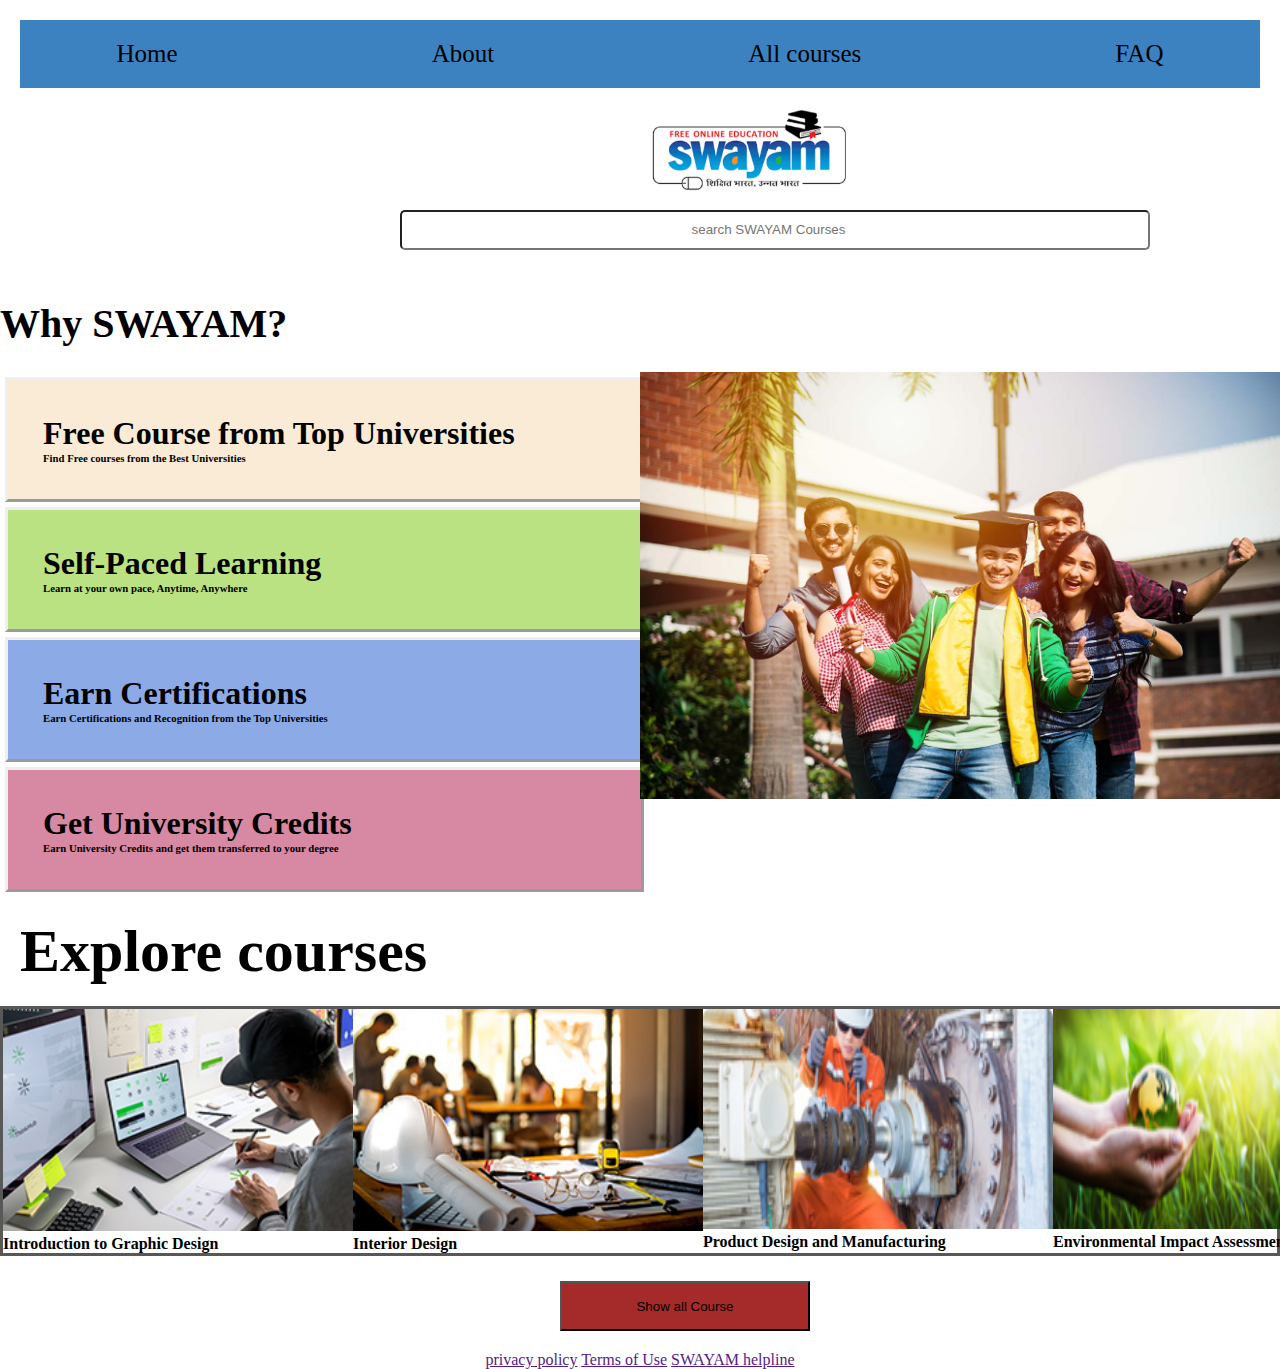
<file: task-1/index.html>
<!DOCTYPE html>
<html lang="en">

<head>
    <meta charset="UTF-8">
    <meta name="viewport" content="width=device-width, initial-scale=1.0">
    <title>Task-1</title>
    <link rel="stylesheet" href="style.css">
</head>

<body>
    <header>
        <div class="nav-bar">
            <a href="" class="home">Home</a>
            <a href="" class="about">About</a>
            <a href="" class="all">All courses</a>
            <a href="" class="feq">FAQ</a>
        </div>

        <div class="logo">
            <img class="swayam-logo" src="img/swayam_logo.png" alt="">
        </div>

        <div>
            <input class="search" type="search" placeholder="search SWAYAM Courses">
        </div>
    </header>
    <section>
        <div class="why-swayam">
            <h1 class="why-swayam-text">Why SWAYAM?</h1>
        </div>
        <div class="why-swayam-grid">
            <div class="first-grid">
                <div class="free-course">
                    <h1>Free Course from Top Universities</h1>
                    <h6>Find Free courses from the Best Universities</h6>
                </div>
                <div class="self-paced">
                    <h1>Self-Paced Learning</h1>
                    <h6>Learn at your own pace, Anytime, Anywhere</h6>
                </div>
                <div class="earn-certifications">
                    <h1>Earn Certifications</h1>
                    <h6>Earn Certifications and Recognition from the Top Universities</h6>
                </div>
                <div class="get-university">
                    <h1>Get University Credits</h1>
                    <h6>Earn University Credits and get them transferred to your degree</h6>
                </div>

            </div>
            <div class="second-grid">
                <img class="universite" src="img/universities.jpg" alt="universities">
            </div>


        </div>

        <div class="explore-course">
            <h1>Explore courses</h1>

        </div>
        <div>
            <div class="explore">
                <div>
                    <img class="explore-img" src="img/explore-1.jpg" alt="" width="350px">
                    <h4>Introduction to Graphic Design</h4>
                </div>
                <div>
                    <img src="img/explore-1-interior.jpg" alt="" width="350px">
                    <h4>Interior Design</h4>

                </div>

               <div>
                 <img src="img/explore-product.png" alt="" width="350px" height="220px">
                 <h4>Product Design and Manufacturing</h4>
               </div>
                <div>
                    <img src="img/explore-environment.png" alt="" width="350px" height="220px">
                    <h4>Environmental Impact Assessment</h4
                        >
                </div>
            </div>
        </div>
        <div>
            <button class="show-all" onclick="myfunction()">
                <p>Show all Course</p>
            </button>
        </div>


        
    </section>

    <footer>
        <div class="footer">
            <a href="">privacy policy</a>
            <a href="">Terms of Use</a>
            <a href="">SWAYAM helpline</a>
        </div>


    </footer>


</body>
  <script src="index.js"></script>

</html>
</file>
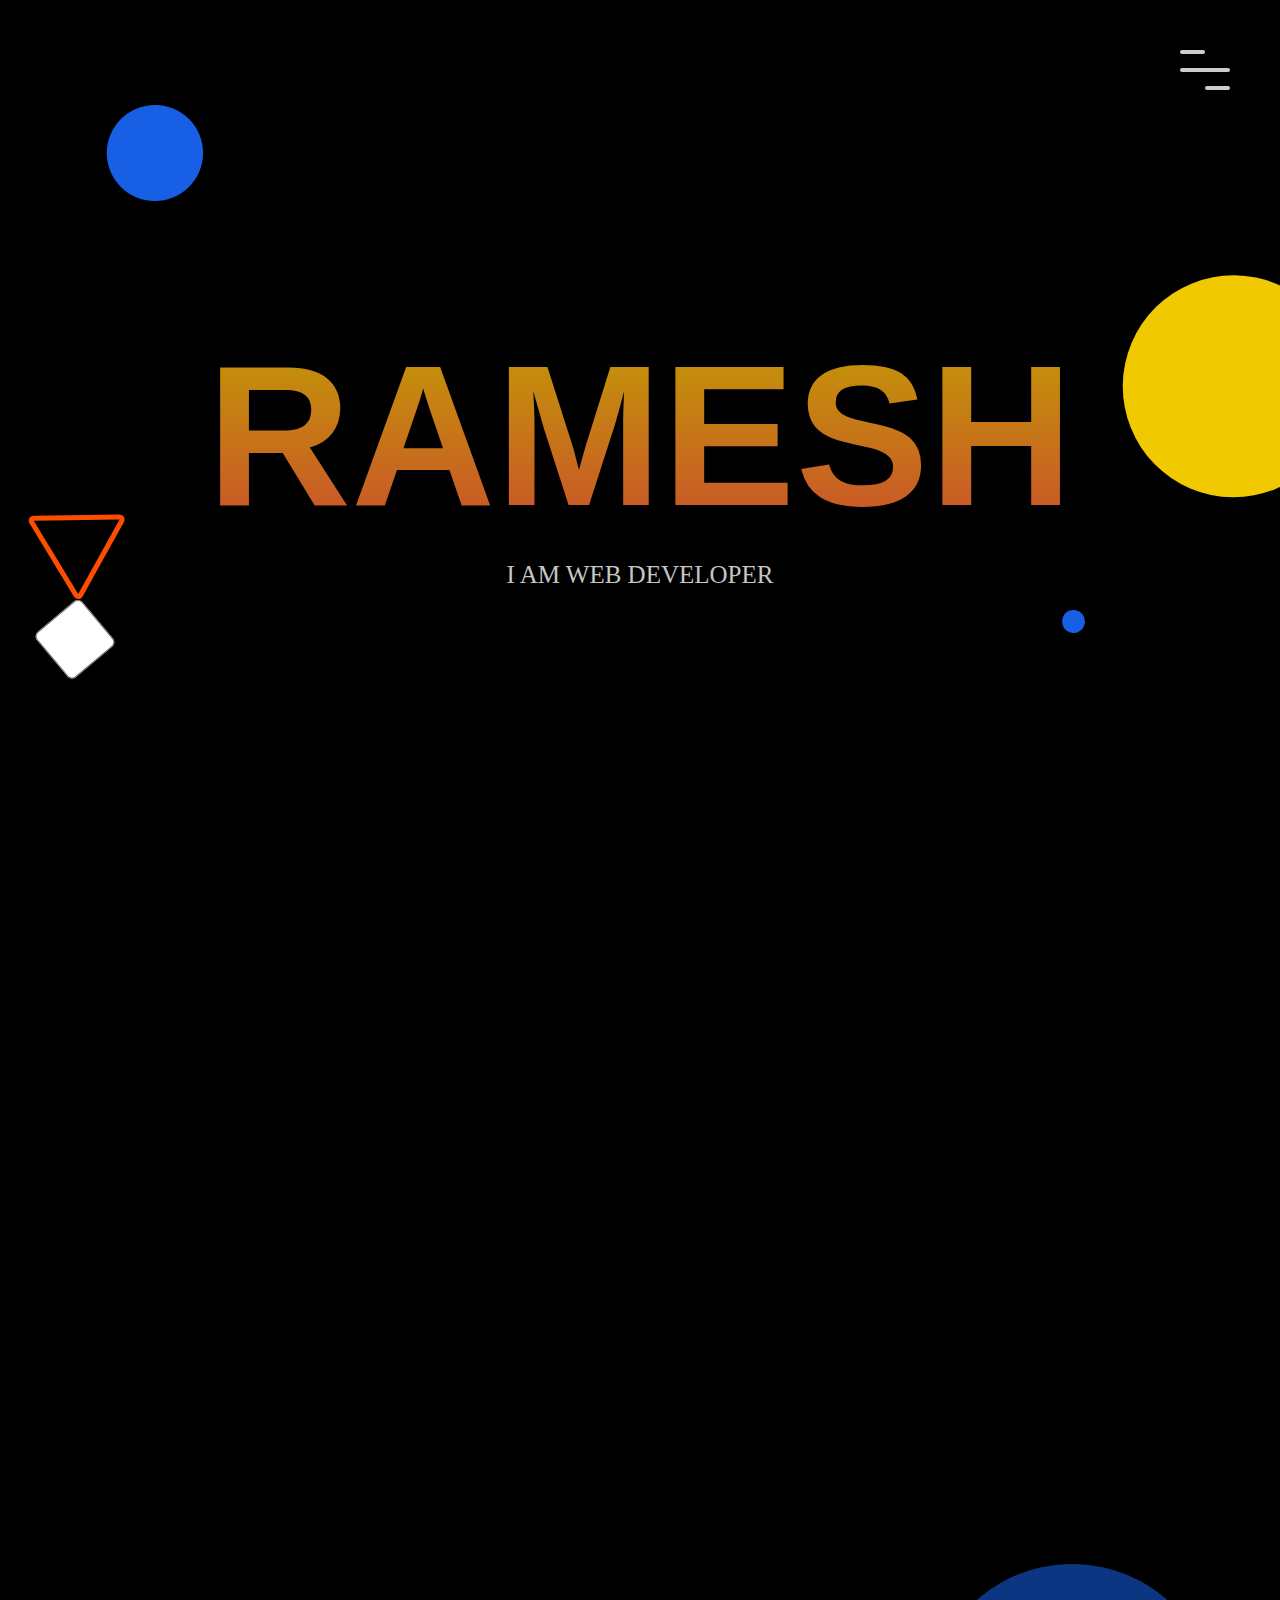
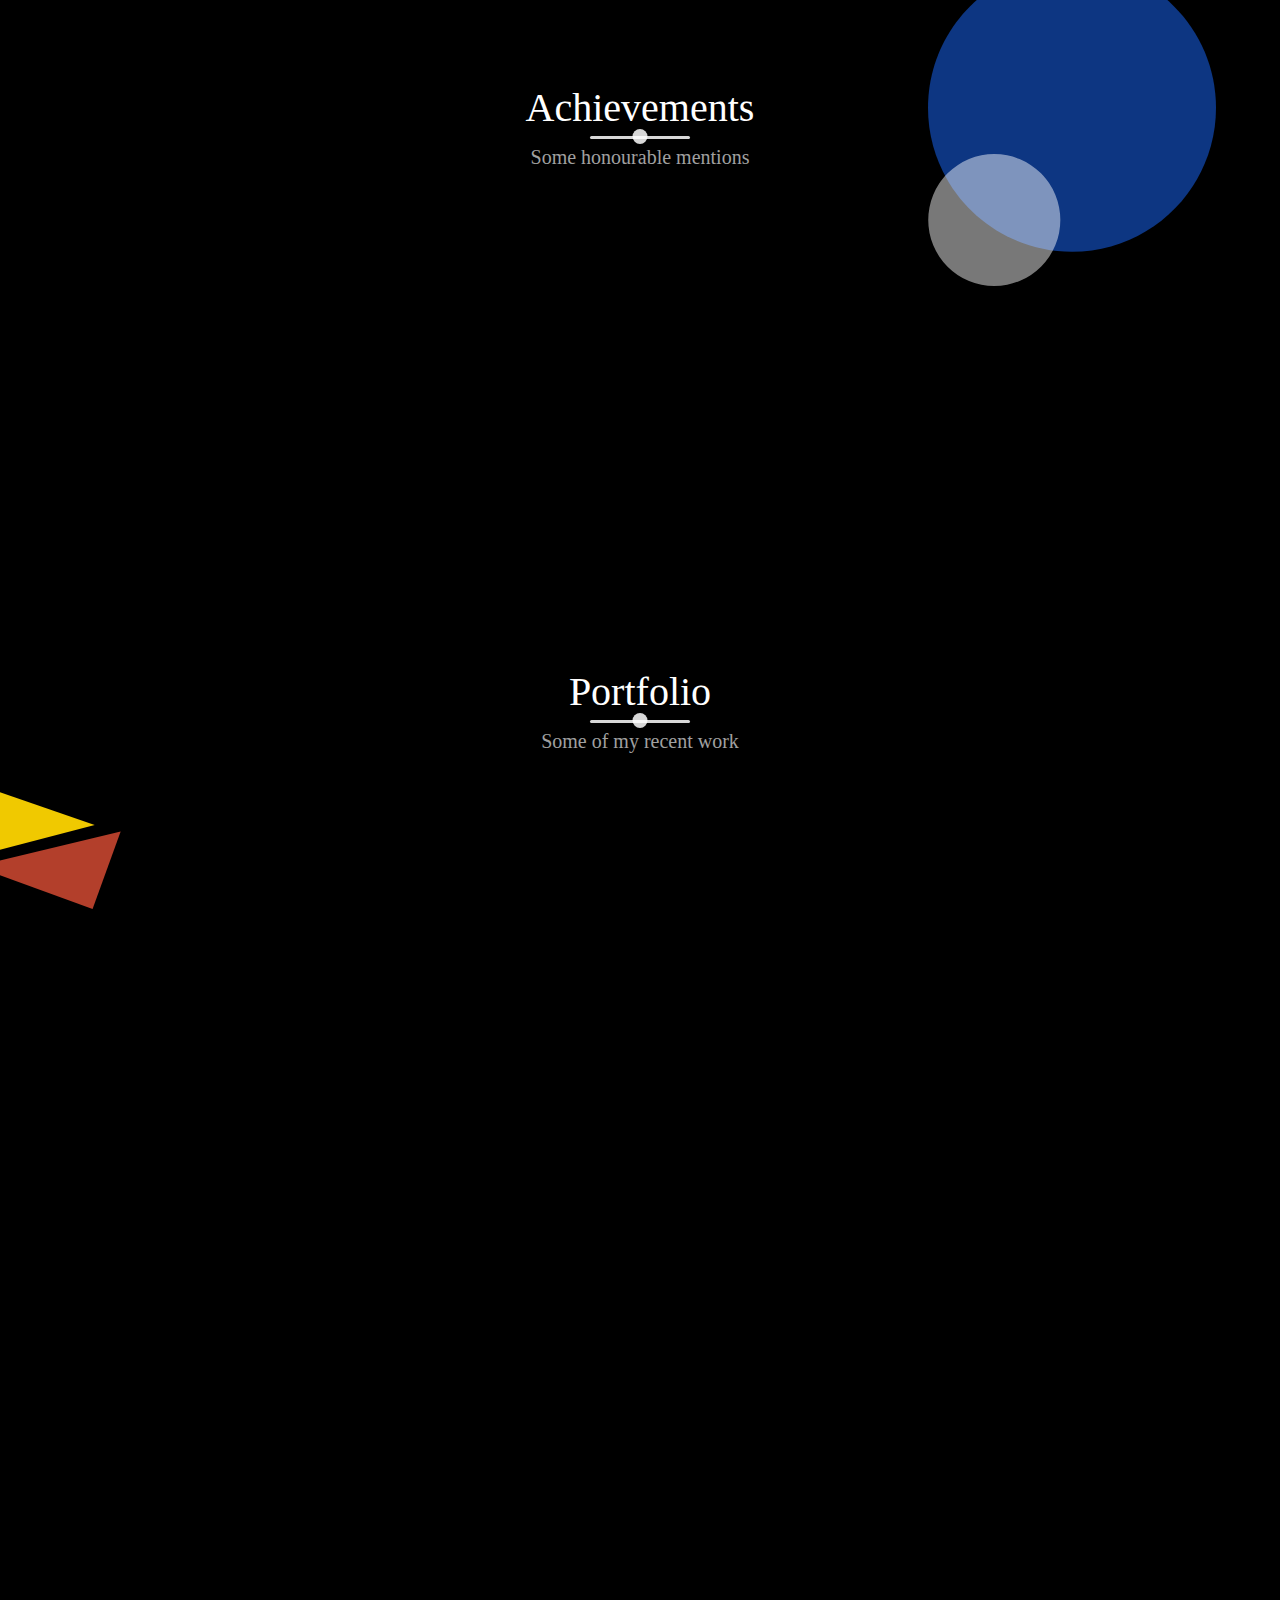
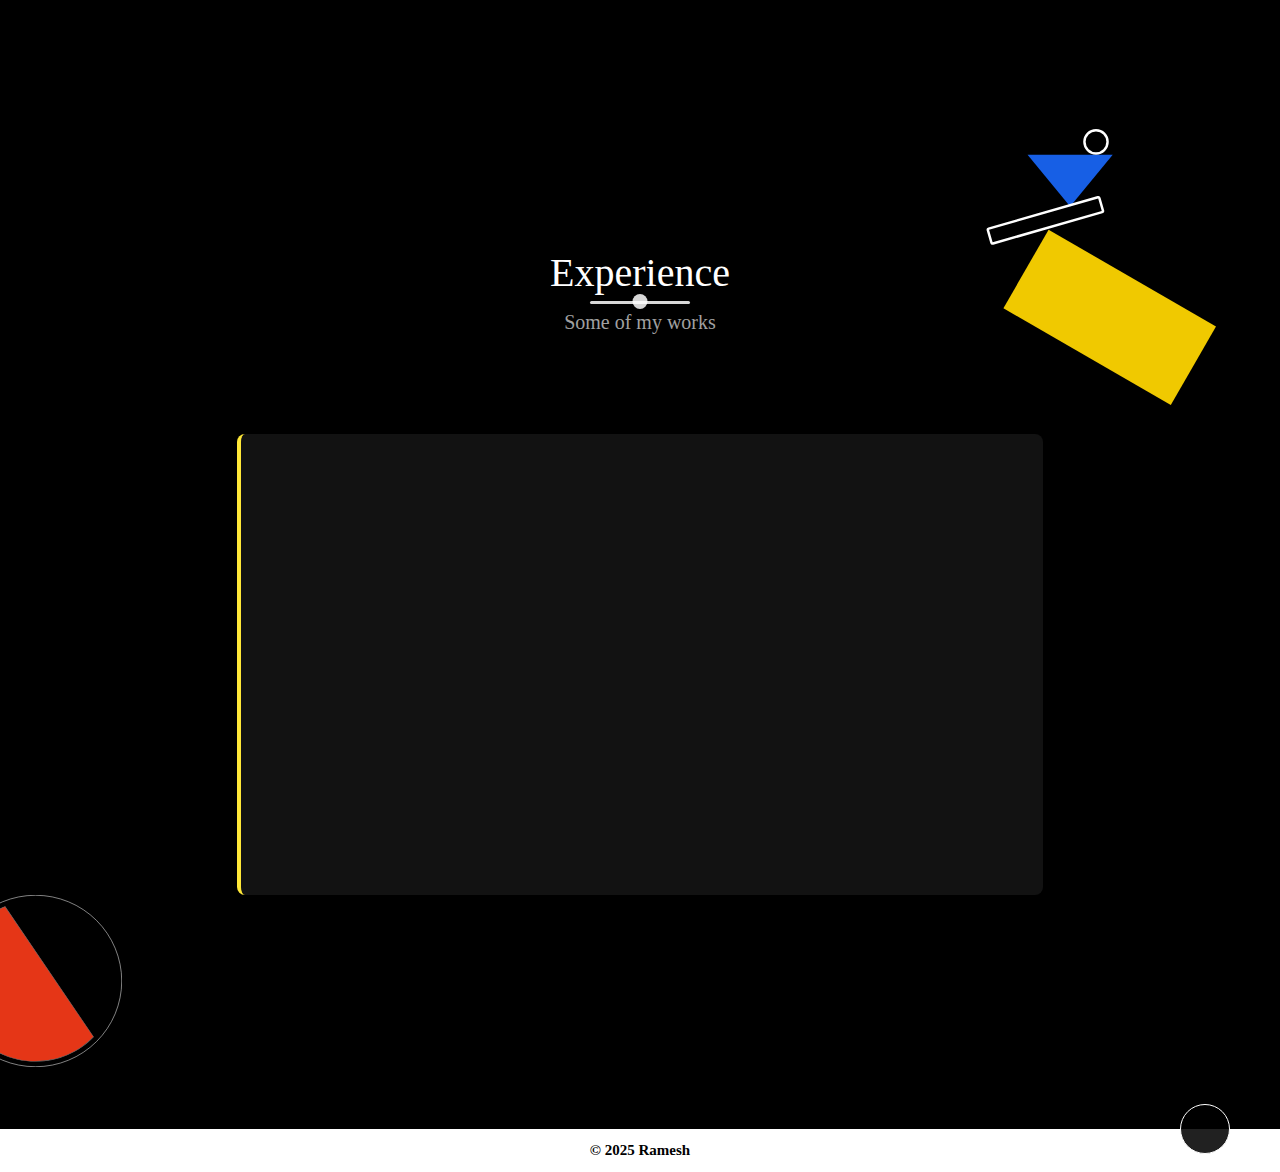
<file: task-4/Basic Portfolio Website/index.html>
<!DOCTYPE html>
<html lang="en">

<head>
    <meta charset="UTF-8">
    <meta name="viewport" content="width=device-width, initial-scale=1">
    <title>Your Name</title>
    <link rel="stylesheet" href="https://unpkg.com/aos@next/dist/aos.css" />
    <link rel="stylesheet" href="https://use.fontawesome.com/releases/v5.7.2/css/all.css"
        integrity="sha384-fnmOCqbTlWIlj8LyTjo7mOUStjsKC4pOpQbqyi7RrhN7udi9RwhKkMHpvLbHG9Sr" crossorigin="anonymous">
    <link rel="stylesheet" href="main.css">
    <link rel='icon' href='favicon.ico' type='image/x-icon'/>
    <link href="//db.onlinewebfonts.com/c/bd317adf74e5e7e564eb61ce9926cc6d?family=Gotham" rel="stylesheet" type="text/css"/>
    <link href="//db.onlinewebfonts.com/c/9a2bc11be56851dde98c1b49302cc21a?family=Gotham+Medium" rel="stylesheet" type="text/css"/>
    <link href="//db.onlinewebfonts.com/c/0923ee644c97a87d70269aa80a6f1e79?family=The+Historia+Demo" rel="stylesheet" type="text/css"/>
    <meta name="google-site-verification" content="9P7lBLkCpxEcZAig0uq5LQzN-YUIhlLA37V1Gj3avcg" />
</head>

<body>
    <header>
        <div class="left-circ" >
                <img src="images/Group 1953.svg" alt="" >
            </div>
            <div class="circle-img" >
                <img src="images/Group 1951.svg" alt="" >
            </div>
        <div class="menu-toggler">
            <div class="bar half start"></div>
            <div class="bar"></div>
            <div class="bar half end"></div>
        </div>
        <nav class="top-nav">
            <ul class="nav-list">
                <li>
                    <a href="index.html" class="nav-link">Home</a>

                </li>
                <li>
                    <a href="#about" class="nav-link">About</a>

                </li>
                <li>
                    <a href="#services" class="nav-link">Achievements</a>

                </li>
                <li>
                    <a href="#portfolio" class="nav-link">Portfolio</a>

                </li>
                <li>
                    <a href="#experience" class="nav-link">Experience</a>

                </li>
               
            </ul>
        </nav>
        <div class="landing-text">
           
           
            <h1> RAMESH </h1>
            <h6> I AM WEB DEVELOPER</h6>
            <div class="scrolldown">
                <span></span>
                <span></span>
                <span></span>
            </div>
        </div>
        
    </header>

    <section class="about" id="about">
        <div class="container">
            <div class="profile-img" >
                <img src="images/profileimg.jpg"  data-aos="fade-up" data-aos-delay="300ms">
                
            </div>
            <div class="skills-img" >
                <img src="images/blackball.svg" alt="" >
            </div>
            
            <div class="about-details" data-aos="fade-up" data-aos-delay="300ms" >
                <div class="about-heading">
                    <h1>About</h1>
                    <h6>Myself</h6>
                </div>
                <br>
                <h3> Hi! This is RAMESH. </h3>
                <br>
                <p>
                  now i am pursuing MCA in aditya university.
                    
                    <br> 
                    <br>
                    <a href="" class="cta">Checkout my Resume</a>
                
                    
                </p>
                <br>
               
                <address>Contact me here <a href="mailto:yourmail@gmail.com" > potupureddiramesh9581@gmail.com</a>
                </address>
                
                <div class="social-media"  >
                    <ul class="nav-list"  >
                        <li>
                            <a href="" class="icon-link">
                                <i class="fab fa-linkedin"></i>
                            </a>
                        </li>
                        <li>
                            <a href="" class="icon-link">
                                <i class="fab fa-github-square"></i>
                            </a>
                        </li>
                        <li>
                            <a href="" class="icon-link">
                                <i class="fab fa-twitter-square"></i>
                            </a>
                        </li>
                        <li>
                            <a href="" class="icon-link">
                                <i class="fab fa-behance-square"></i>
                            </a>
                        </li>
                        <li>
                            <a href="" class="icon-link">
                                <i class="fab fa-medium"></i>
                            </a>
                        </li>
                    </ul>
                </div>
                 
            </div>
            
        </div>
    </section>

    <section class="services" id="services" >
        
        <div class="container">
            <div class="services-img" >
                <img src="images/Rectangle 5651.svg" alt="" >
            </div>
            <div class="section-heading" >
                <h1>Achievements</h1>
                <h6>Some honourable mentions</h6>
            </div>
          
            <div class="my-skills" data-aos="fade-right" data-aos-delay="100ms">
                <div class="skill"  data-date="Title" data-aos="fade-right" data-aos-delay="300ms">
          
                    <h3>Achievement 1</h3>
                    <p>
                        Lorem ipsum, dolor sit amet consectetur adipisicing elit. Nesciunt accusantium magni ex sapiente incidunt at reprehenderit, nulla inventore. Illum, porro aperiam?
                    </p>
                    <br>
                    <a href=" " class="cta">View Project/Certificate</a>
                </div>
                <div class="skill" data-date="Title" data-aos="fade-right" data-aos-delay="600ms">
                
                    <h3>Achievement 2</h3>
                    <p>
                        Lorem ipsum, dolor sit amet consectetur adipisicing elit. Nesciunt accusantium magni ex sapiente incidunt at reprehenderit, nulla inventore. Illum, porro aperiam?
                    </p>
                    <br>
                    <a href="" class="cta">View Project/Certificate</a>
                </div>
                <div class="skill" data-date="Title" data-aos="fade-right" data-aos-delay="900ms">

                    <h3>Achievement 3</h3>
                    <p>
                        Lorem ipsum, dolor sit amet consectetur adipisicing elit. Nesciunt accusantium magni ex sapiente incidunt at reprehenderit, nulla inventore. Illum, porro aperiam? 
                    </p>
                    <br>
                    <a href=" " class="cta">View Project/Certificate</a>
                </div>
                <div class="skill" data-date="Title" data-aos="fade-right" data-aos-delay="1200ms">
                   
                    <h3>Achievement 4</h3>
                    <p>
                        Lorem ipsum, dolor sit amet consectetur adipisicing elit. Nesciunt accusantium magni ex sapiente incidunt at reprehenderit, nulla inventore. Illum, porro aperiam?
                    </p>
                    <br>
                    <a href="" class="cta">View Project/Certificate</a>
                </div>
                
                
            </div>
           
            </div>
        </div>
    </section>

    <section class="portfolio" id="portfolio">
        <div class="container">
            <div class="section-heading">
                <h1>Portfolio</h1>
                <h6>Some of my recent work</h6>
            </div>
            <div class="portfolio-item" data-aos="fade-in" data-aos-duration="300ms">
                <div class="portfolio-img has-margin-right">
                    <img src="images/portitem2.png" alt="">
                </div>
                <div class="portfolio-description">
                    <h6>Project 1</h6>
                    <h1>Key Point of Project</h1>
                    <p>
                        Lorem ipsum, dolor sit amet consectetur adipisicing elit. Nesciunt accusantium magni ex sapiente incidunt at reprehenderit, nulla inventore. Illum, porro aperiam? 
                        </p>
                    <a href="" class="cta">View Project</a>
                </div>
            </div>
            <div class="portfolio-item" data-aos="fade-in" data-aos-duration="300ms">
                <div class="portfolio-description has-margin-right">
                    <h6>Project 2</h6>
                    <h1>Key Point of Project</h1>
                    <p>
                        Lorem ipsum, dolor sit amet consectetur adipisicing elit. Nesciunt accusantium magni ex sapiente incidunt at reprehenderit, nulla inventore. Illum, porro aperiam?
                    </p>
                    <a href="" class="cta">View Project</a>
                </div>
                <div class="portfolio-img has-margin-left">
                    <img src="images/portitem1.png" alt="">
                </div>
            </div>
            <div class="portfolio-item" data-aos="fade-in" data-aos-duration="300ms">
                <div class="portfolio-img has-margin-right">
                    <img src="images/portitem3.png" alt="">
                </div>
                <div class="portfolio-description">
                    <h6>Project 3</h6>
                    <h1>Key Point of the Project</h1>
                    <p>
                        Lorem ipsum, dolor sit amet consectetur adipisicing elit. Nesciunt accusantium magni ex sapiente incidunt at reprehenderit, nulla inventore. Illum, porro aperiam?
                    </p>
                    <a href="" class="cta">View Project</a>
                </div>
            </div>
            <div class="experience-img" >
                <img src="images/Group 1949.svg" alt="" >
            </div>
            
        </div>
    </section>

    <section class="experience" id="experience">
        <div class="container" >
            <div class="section-heading">
                <h1>Experience</h1>
                <h6>Some of my works</h6>
            </div>
            <div class="timeline" >
                <ul>
                    <li class="date" data-date="Month 2021-Month 2021" data-aos="fade-up" data-aos-duration="300ms">
                        <h1>Designation 1</h1>
                        <p>Lorem ipsum, dolor sit amet consectetur adipisicing elit. Nesciunt accusantium magni ex sapiente incidunt at reprehenderit, nulla inventore. Illum, porro aperiam?
                        </p>
                        <br>
                        <a href="" class="cta">View Work</a>
                    </li>
                    <li class="date" data-date="Month 2020-Month 2020 | Month 2021-Month 2021" data-aos="fade-up" data-aos-duration="300ms">
                        <h1>Designation 2</h1>
                        <p>Lorem ipsum, dolor sit amet consectetur adipisicing elit. Nesciunt accusantium magni ex sapiente incidunt at reprehenderit, nulla inventore. Illum, porro aperiam?
                        </p>
                        <br>
                        <a href="" class="cta">View Work</a>
                    </li>
                    <li class="date" data-date="Month 2019-Month 2019" data-aos="fade-up" data-aos-duration="300ms">
                        <h1>Designation 3</h1>
                        <p>Lorem ipsum, dolor sit amet consectetur adipisicing elit. Nesciunt accusantium magni ex sapiente incidunt at reprehenderit, nulla inventore. Illum, porro aperiam?
                        </p>
                        <br>
                        <a href="" class="cta">View Project</a>
                    </li>
                </ul>
                <div class="contact-img" >
                    <img src="images/Group 1956.svg" alt="" >
                </div>
            </div>
        </div>
    </section>

   
    <footer class="copyright">
        <div class="up" id="up">
            <i class="fas fa-chevron-up"></i>
        </div>
        <p>&copy; 2025 Ramesh</p>
    </footer>
    <script src="https://ajax.googleapis.com/ajax/libs/jquery/3.3.1/jquery.min.js"></script>
    
    <script src="https://unpkg.com/aos@next/dist/aos.js"></script>
    <script src="main.js"></script>
</body>

</html>
</file>
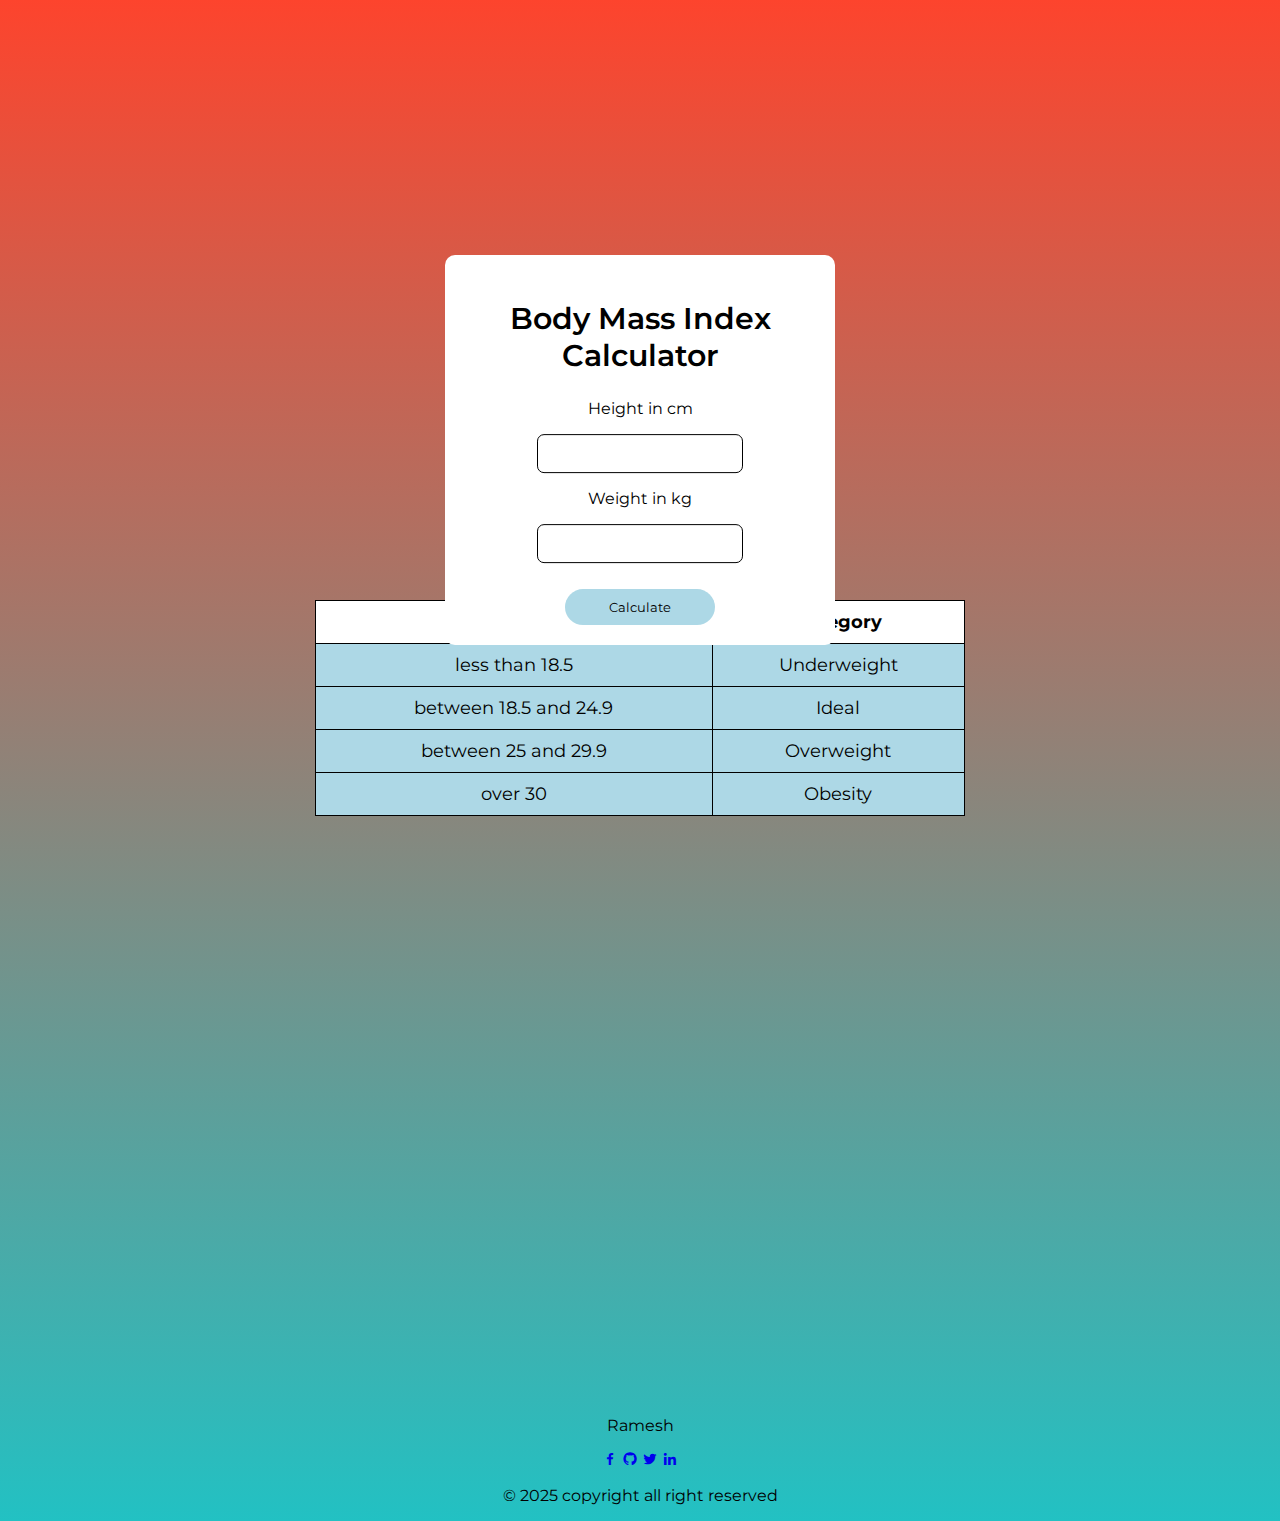
<file: Task-5/BMI Calculator (JS)/index.html>
<!doctype html>
<html lang="en">
  <head>
    <meta charset="utf-8">
    <meta name="viewport" content="width=device-width, initial-scale=1">
    <title>BMI Calculator</title>
    <meta name="description" content="JS app to calculates Body Mass Index">
    <meta name="author" content="Supritha">
    <link rel="stylesheet" href="style.css">
     <!-- =====BOX ICONS===== -->
    <link href='https://cdn.jsdelivr.net/npm/boxicons@2.0.5/css/boxicons.min.css' rel='stylesheet'>
  </head>
  <body>
    <div class="bmi">
      <h2>Body Mass Index Calculator</h2>
      <p class="text">Height in cm</p><input type="text" id="height">
      <p class="text">Weight in kg</p><input type="text" id="weight">
      <p id="result"></p><button id="btn">Calculate</button>
    </div>
    <div class="chart">
      <table>
        <thead>
          <tr>
            <th>BMI</th>
            <th>Category</th>
          </tr>
        </thead>
        <tbody>
          <tr>
            <td data-column="bmi">less than 18.5</td>
            <td data-column="category">Underweight</td>
          </tr>
          <tr>
            <td data-column="bmi">between 18.5 and 24.9</td>
            <td data-column="category">Ideal</td>
          </tr>
          <tr>
            <td data-column="bmi">between 25 and 29.9</td>
            <td data-column="category">Overweight</td>
          </tr>
          <tr>
            <td data-column="bmi">over 30 </td>
            <td data-column="category">Obesity</td>
          </tr>
        </tbody>
      </table>
    </div>
    <script src="script.js"></script>
    <footer class="footer">
      <p class="footer__title">Ramesh</p>
      <div class="footer__social">
          <a href="https://de-de.facebook.com/supritha.ravishankar" class="footer__icon"><i class='bx bxl-facebook' ></i></a>
          <a href="https://github.com/supzi-del" class="footer__icon"><i class='bx bxl-github' ></i></a>
          <a href="https://twitter.com/SuprithaRavish1" class="footer__icon"><i class='bx bxl-twitter' ></i></a>
          <a href="https://www.linkedin.com/in/supritha-ravishankar-560008216/" class="footer__icon"><i class='bx bxl-linkedin' ></i></a>
      </div>
      <p>&#169; 2025 copyright all right reserved</p>
     </footer>
  </body>
</html>
</file>
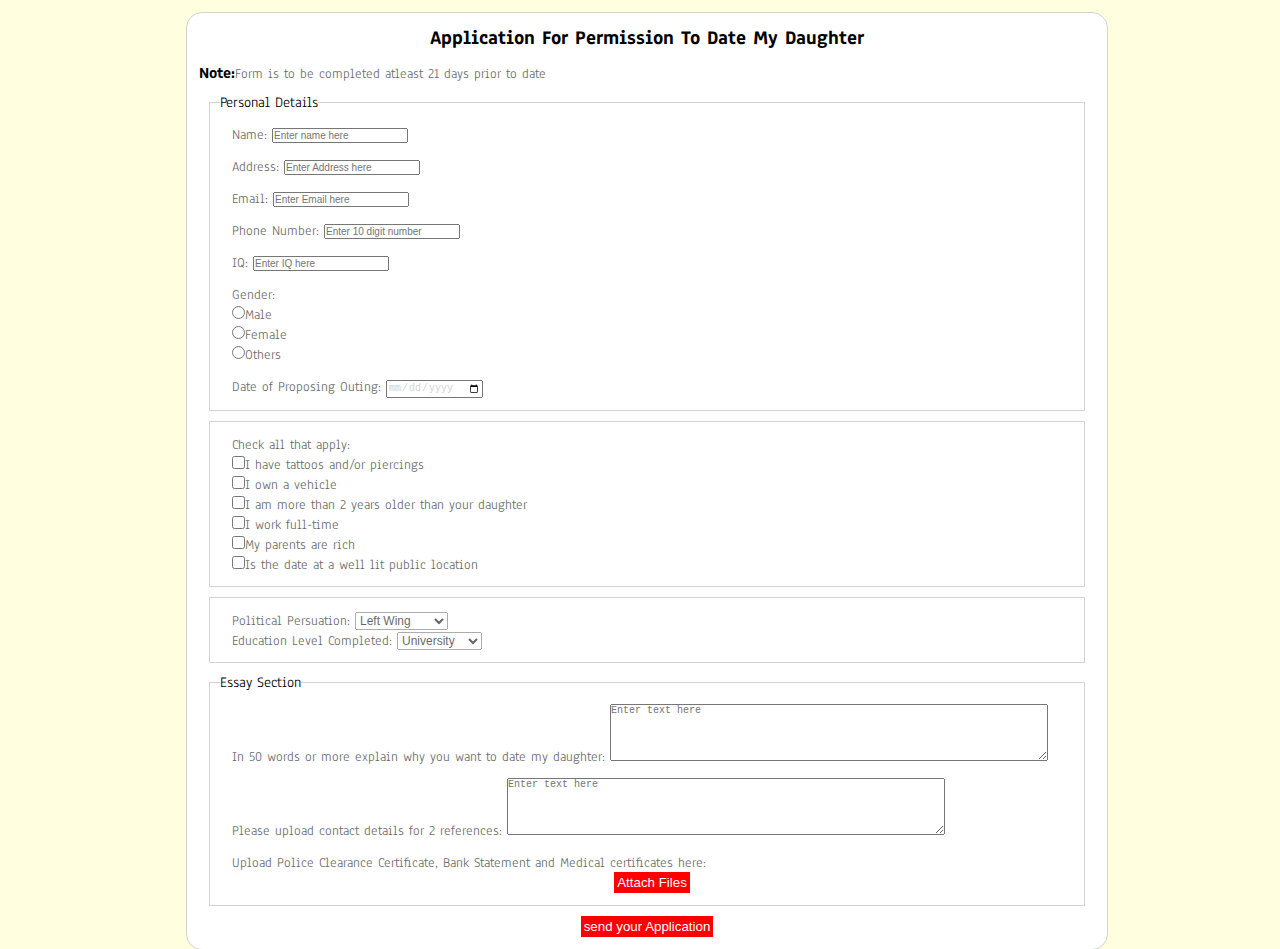
<file: surveyForm.html>
<!DOCTYPE html>
<html lang="en">

<head>
    <meta charset="UTF-8">
    <meta name="viewport" content="width=device-width, initial-scale=1.0">
    <title>survey form</title>
    <link rel="stylesheet" href="style.css">
    <link rel="preconnect" href="https://fonts.gstatic.com">
<link href="https://fonts.googleapis.com/css2?family=Anaheim&display=swap" rel="stylesheet">
</head>

<body>
    <!---------------------------------------------form-begin------------------------------------------------------------------------------------------->
    <form action="" id="main">
        <h1>Application For Permission To Date My Daughter</h1>
        <strong>Note:</strong><p>Form is to be completed atleast 21 days prior to date
        </p>
          <!---------------------------------------------section1----------------------------------------------------------------------------------------->
        <fieldset>
            <legend>Personal Details</legend>
            <div class="form-rows">
                <label for="name">Name:</label>
                <input type="text" id="name" placeholder="Enter name here">
            </div>
            <div class="form-rows">
                <label for="Address">Address:</label>
                <input type="Address" id="Address" placeholder="Enter Address here">
            </div>
            <div class="form-rows">
                <label for="Email">Email:</label>
                <input type="Email" id="Email" placeholder="Enter Email here">
            </div>
            <div class="form-rows">
                <label for="number">Phone Number:</label>
                <input type="number" id="number" placeholder="Enter 10 digit number">
            </div>
            <div class="form-rows">
                <label for="iq">IQ:</label>
                <input type="number" id="iq" placeholder="Enter IQ here">
            </div>
            <div class="form-rows">
                <label for="gender">Gender:</label><br>
                <input type="radio" id="gender" name="gender"><p>Male</p><br>
                <input type="radio" id="gender" name="gender"><p>Female</p><br>
                <input type="radio" id="gender" name="gender"><p>Others</p><br>
            </div>
            <div class="form-rows">
                <label for="date">Date of Proposing Outing:</label>
                <input type="date" id="date">
            </div>
        </fieldset> 
          <!---------------------------------------------section 2------------------------------------------------------------------------------------------------------>
        <fieldset>
            <div class="form-rows">
                <label for="list">Check all that apply:</label><br>
               <input type="checkbox" id="list" name="check"><p>I have tattoos and/or piercings</p><br>
               <input type="checkbox" id="list" name="check"><p>I own a vehicle</p><br>
               <input type="checkbox" id="list" name="check"><p>I am more than 2 years older than your daughter</p><br>
               <input type="checkbox" id="list" name="check"><p>I work full-time</p><br>
               <input type="checkbox" id="list" name="check"><p>My parents are rich</p><br>
               <input type="checkbox" id="list" name="check"><p>Is the date at a well lit public location</p><br>
             </select>
            </div>
        </fieldset>
          <!--------------------------------------------section 3------------------------------------------------------------------------------------------>
        <fieldset id="fieldset3">
            <div class="form-rows">
                <label for="dropdown1">Political Persuation:</label>
               <select id="dropdown">
                   <option value="1">Left Wing</option>
                   <option value="2">Right Wing</option>
                   <option value="3">Conservative</option>
                   <option value="4">Nazi</option>
               </select><br>
               <label for="dropdown2">Education Level Completed:</label>
               <select id="dropdown2">
                   <option value="10">University</option>
                   <option value="20">College</option>
                   <option value="30">High school</option>
                   <option value="40">None</option>
               </select>
            </div>
        </fieldset>
          <!---------------------------------------------section4 ------------------------------------------------------------------------------------------>
        <fieldset>
            <legend>Essay Section</legend>

            <div class="form-rows">
                <label for="area1">In 50 words or more explain why 
                    you want to date my daughter:</label>
                <textarea id="area1" cols=
                '70' rows='5' placeholder="Enter text here"></textarea>
            </div>
            <div class="form-rows">
                <label for="area2">Please upload contact details 
                    for 2 references:</label>
                <textarea id="area2" cols=
                '70' rows='5' placeholder="Enter text here"></textarea>
            </div>
            <div class="form-rows">
                <label for="button">Upload Police Clearance Certificate, Bank Statement and
                    Medical certificates here:</label>
        <button id="button" value="Attach Files">Attach Files</button>
            </div>
        </fieldset> 
          <!---------------------------------------------submit button----------------------------------------------------------------------------------------->
        <input type="button" id="submit" value="send your Application">
    </form>

</body>

</html>
</file>
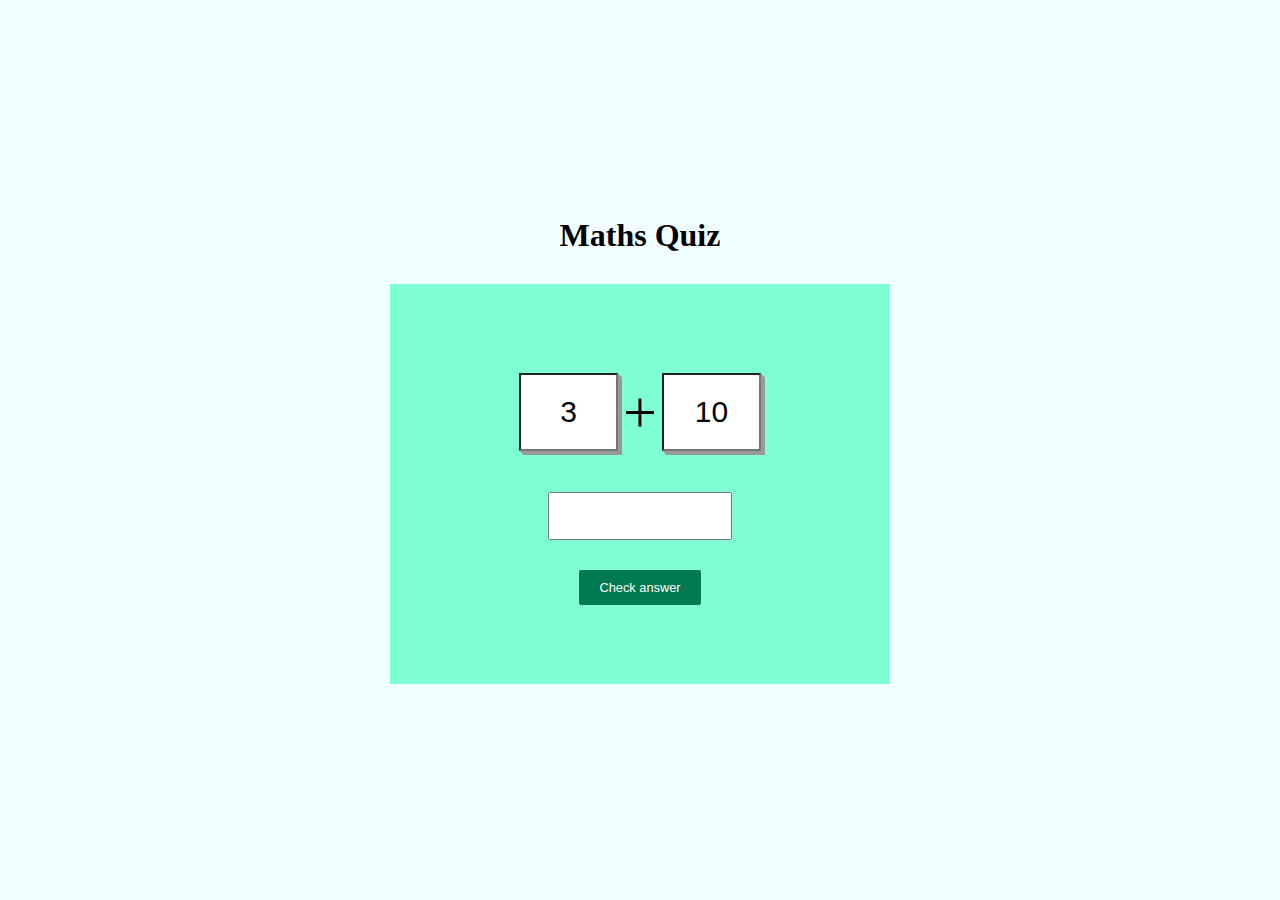
<file: Maths quiz game/quiz.html>
<!DOCTYPE html>
<html lang="en">
<head>
    <meta charset="UTF-8">
    <meta http-equiv="X-UA-Compatible" content="IE=edge">
    <meta name="viewport" content="width=device-width, initial-scale=1.0">
    <link rel="stylesheet" href="quiz.css">
    <title>Math Game</title>
</head>
<body>
    <section>
      <h1>Maths Quiz</h1>
      <div class="centerdiv">
          <div class="insertBox">
              <div class="box1">
                  <input type="text" id="v1">
              </div>
              <div class="box1">
               <p>+</p>
            </div>
            <div class="box1">
                <input type="text" id="v2">
            </div>
          </div>
        <div class="middleBox">
            <input type="text" id="answer">
        </div>  
        <div class="sentBox">
            <button onclick={jsGame()}>Check answer</button>
        </div>
      </div>
    </section>


<script>
    var n1,n2;
    n1 = Math.floor(Math.random()*10+1);
    n2 = Math.floor(Math.random()*10+1);

    console.log(n1,n2);

    document.getElementById('v1').value = n1;
    document.getElementById('v2').value = n2;

    var ans = n1+n2;
    async function jsGame() {
        var userans = document.getElementById("answer").value;
        console.log(userans);
        
        if(userans == ans){
            alert('Well Done! Your answer is correct. ');
        }
        else{
            alert("Correct answer is " + ans + ". Try again. " );
        }
        history.go(0);
    }
</script>
</body>
</html>
</file>
<file: task-1/style.css>
*{
    padding:0%;
    margin: 0%;
}
.nav-bar{
    background-color:#3d82c0;
    text-align: center;
    text-decoration: none;
    text-size-adjust: 10px;
    margin: 20px 20px;
    padding: 20px;
    
}
.home , .about , .all{
    margin-right: 250px;
    font-size: 25px;
    text-decoration: none;
color: black;

}
.feq{
    font-size: 25px;
    text-decoration: none;
    color: black;
}

.logo{
    margin-left: 650px;
}
.swayam-logo{
    width: 200px;
}
.search{
    margin-left: 400px;
    text-align: center;
   height: 40px;
    width: 750px ;
    border-radius: 5px;
   font-style: bold;
  margin-top: 15px;
}
.why-swayam{
    margin-top: 50px;
    margin-bottom: 25px;
}
.why-swayam-text{
    font-size: 40px;
}
.why-swayam-grid{
    display: grid;
    grid-template-columns:1fr 1fr;
    margin:0 auto;

}
.one{
    background-color: red;
}

.universite{
    width: 100%;
   
}
.free-course, .self-paced, .earn-certifications, .get-university{
   border-style: outset;
   width: 88%;
   margin: 5px;
   padding:35px;
   background-color: antiquewhite;
}
.self-paced{
    background-color: rgb(186, 226, 130);
}
.earn-certifications{
    background-color: rgb(140, 171, 230);
}
.get-university{
    background-color: rgb(215, 136, 162);
}

.explore-course{
    font-size: 30px;
    padding: 20px;

}
.explore{
    display: grid;
    grid-template-columns:1fr 1fr 1fr 1fr;
    border-color: rgb(88, 88, 88);
  border-style: solid;
    margin:0 auto;
}
.explore-img{
   background-position: 0%;
}
.show-all{
    margin-left: 560px;
    width: 250px;
    height: 50px;
    background-color: brown;
    margin-top: 25px;
    
}
.show-all a{
    text-decoration: none;
    color: aliceblue;

}
.footer{
text-align: center;
margin-top: 20px;
}
</file>
<file: task-4/Basic Portfolio Website/main.css>
@import url(//db.onlinewebfonts.com/c/0923ee644c97a87d70269aa80a6f1e79?family=The+Historia+Demo); 
@font-face {font-family: "The Historia Demo"; src: url("//db.onlinewebfonts.com/t/0923ee644c97a87d70269aa80a6f1e79.eot"); src: url("//db.onlinewebfonts.com/t/0923ee644c97a87d70269aa80a6f1e79.eot?#iefix") format("embedded-opentype"), url("//db.onlinewebfonts.com/t/0923ee644c97a87d70269aa80a6f1e79.woff2") format("woff2"), url("//db.onlinewebfonts.com/t/0923ee644c97a87d70269aa80a6f1e79.woff") format("woff"), url("//db.onlinewebfonts.com/t/0923ee644c97a87d70269aa80a6f1e79.ttf") format("truetype"), url("//db.onlinewebfonts.com/t/0923ee644c97a87d70269aa80a6f1e79.svg#The Historia Demo") format("svg"); }

@import url(//db.onlinewebfonts.com/c/9a2bc11be56851dde98c1b49302cc21a?family=Gotham+Medium);
@font-face {font-family: "Gotham Medium"; src: url("//db.onlinewebfonts.com/t/9a2bc11be56851dde98c1b49302cc21a.eot"); src: url("//db.onlinewebfonts.com/t/9a2bc11be56851dde98c1b49302cc21a.eot?#iefix") format("embedded-opentype"), url("//db.onlinewebfonts.com/t/9a2bc11be56851dde98c1b49302cc21a.woff2") format("woff2"), url("//db.onlinewebfonts.com/t/9a2bc11be56851dde98c1b49302cc21a.woff") format("woff"), url("//db.onlinewebfonts.com/t/9a2bc11be56851dde98c1b49302cc21a.ttf") format("truetype"), url("//db.onlinewebfonts.com/t/9a2bc11be56851dde98c1b49302cc21a.svg#Gotham Medium") format("svg"); }/*Start global*/


*{
    margin: 0;
    padding: 0;
    box-sizing: border-box;
    
}

html{
    font-size: 10px;
    font-family: 'Gotham Medium';
    color: #c5c5c5;
}

body{
    width: 100%;
    height: 100%;
    background: black no-repeat center fixed;
    background-size: cover;
}

section{
    padding: 6rem 0;
}

a{
    text-decoration: none;
    color:#2e89ff;
}

address { 
    display: block;
    font-style: normal;
    font-size: 1.8rem;
  } 

p{
    font-family: 'Gotham Medium';
    line-height: .6cm;
    font-size: 1.8rem;
    font-weight: 200;
}

img{
    width: 100%;
}


/*End global*/

/*Start reusable*/
.container{
    width: 90%;
    max-width: 120rem;
    height: 100%;
    margin: 0 auto;
    position: relative;
}

.section-heading{
    text-align: center;
    margin-bottom: 10rem;
}

.section-heading h1{
    font-size: 4rem;
    color: rgb(255, 255, 255);    
    font-weight: 400;
    position: relative;
    margin-bottom: 1.5rem
}

.section-heading h1::before,
.section-heading h1::after{
  content: '';
  position: absolute;
  bottom: -.8rem;
  left: 50%;
  transform: translateX(-50%);
  background-color: rgba(255, 255, 255, 0.842);
}

.section-heading h1::before{
  width: 10rem;
  height: 3px;
  border-radius: .8rem;
  }

.section-heading h1::after{
    width: 1.5rem;
    height: 1.5rem;
    border-radius: 100%;
    bottom: -1.3rem;
    }
  

.section-heading h6{
    margin-top: 1rem;
    font-size: 2rem;
    font-weight: 300;
    color: rgb(160, 160, 160);
    }

.has-margin-right{
    margin-right: 5rem;
}
.has-margin-left{
    margin-left: 5rem;
}
/*End reusable*/

/*Start header*/
header{
    width: 100%;
    height: 100vh;
}

.top-nav{
    width: 100%;
    height: 100vh;
    position: fixed;
    top: -100vh;
    z-index: 50;
    background-color: #1e1e35e8;
    border-bottom-right-radius: 100%;
    border-bottom-left-radius: 100%;
    transition: all 650ms cubic-bezier(1,0,0,1);
}

.nav-list{
    list-style: none;
    width: 100%;
    height: 100%;
    display: flex;
    justify-content: center;
    align-items: center;
}

li{
    margin: 0 2rem;
}


.nav-link{
    font-family: 'The Historia Demo' ;   
    font-size: 5rem;
    padding: 1rem;
    color: #eee;
    text-decoration: none;
}

.nav-link:hover,
.nav-link:focus{
    background: linear-gradient(#f0c800ce,#ff5a3dcb);
    -webkit-background-clip: text;
    -webkit-text-fill-color: transparent;
}

.top-nav.open{
    top: 0;
    border-radius: initial;
}

.menu-toggler{
    position: absolute;
    top: 5rem;
    right: 5rem;
    width: 5rem;
    height: 4rem;
    display: flex;
    flex-direction: column;
    justify-content: space-between;
    cursor: pointer;
    z-index: 1500;
    transition: transform 850ms ease-out;
}

.menu-toggler.open{
    transform: rotate(-45deg);
}

.bar{
    background: rgb(207, 204, 204);
    width: 100%;
    height: 4px;
    border-radius: .8rem;
}

.bar.half{
    width: 50%;
}

.bar.start{
    transform-origin: right;
    transition: transform 650ms cubic-bezier(.54,-.81,.57,.57);
}

.open .bar.start{
    transform: rotate(-450deg) translateX(.8rem);
}
.bar.end{
    align-self: flex-end;
    transform-origin: left;
    transition: transform 650ms cubic-bezier(.54,-.81,.57,.57);
}
.open .bar.end{
    transform: rotate(-450deg) translateX(-.8rem);
}
.landing-text{
    position: absolute;
    top: 50%;
    left: 50%;
    transform: translate(-50%, -50%);
    width: 100%;
    text-align: center;
    z-index: 1;

}

.landing-text h1{
    font-size: 20rem;
    font-family: 'The Historia Demo',sans-serif;
    background: linear-gradient(#f0c800ce,#ff5a3dcb);
    -webkit-background-clip: text;
    -webkit-text-fill-color: transparent;
    padding: 1rem;
    user-select: none;
}

.landing-text h6{
    font-size: 2.5rem;
    font-weight: 300;
}

.left-circ{
    position: relative;
    height: 75%;
    width: 17%;
    top: 10%;
    animation:move2 4s infinite;
    animation-delay: 0s;
}
.circle-img{
    position: absolute;
    width: 18%;
    height: 11%;
    right: 0%;
    top: 30%;
    animation:move 4s infinite;
    animation-direction: initial;

}

.landing-text .scrolldown{
    position: absolute;
    bottom: -20rem;
    left: 50%;
    width: 40px;
    height: 40px;
    background-color: rgba(255, 255, 255, 0);
    transform: translateY(-80px) translateX(-50%)
    rotate(45deg);
}

 .scrolldown span{
    position: absolute;
    top: 0;
    left: 0;
    display: block;
    width: 100%;
    height: 100%;
    border-bottom: 2px solid #fff ;
    border-right: 2px solid #fff ;
    animation: animate 1.5s linear infinite;
    opacity: 0;
}

.scrolldown span:nth-child(1){
    transform: translate(-15px, -15px);
    animation-delay: -0.4s;
}
.scrolldown span:nth-child(2){
    transform: translate(0, 0);
    animation-delay: -0.2s;
    
}
.scrolldown span:nth-child(3){
    transform: translate(15px,15px);
    animation-delay: 0s;
}

@keyframes animate{
    0%{
        top: -5px;
        left: -5px;
        opacity: 0;
    }
    25%{
        top: 0px;
        left: 0px;
        opacity: 1;
    }
    50%, 100%{
        top: 5px;
        left: 5px;
        opacity: 0;
    }
}
/*End header*/

/*Start about*/
.about .container{
    display: flex;
    align-items: center;
    justify-content: center;
}

.about-heading{
    text-align: center;
    text-transform: uppercase;
    line-height: 0;
    margin-bottom: 6rem;
}
.about-heading h1{
    font-size: 10rem;
    opacity: .3;
    font-weight: 500;
}

.about-heading h6{
    font-size: 2rem;
    font-weight: 400;
}
.container{
    position: relative;
}

.about-details h3{
    font-size: 3rem;
    font-weight: 400;
    color: white;
}

.about-details a:hover{
    color: #0059ff;
}

.profile-img{
    flex: .8;
    margin-right: 5rem;
}

.about-details{
    flex: 1;
}

.social-media{
    margin-top: 5rem;
}

.social-media i{
    font-size: 5rem;
    transition: color 650ms;
}

.fa-medium:hover{
    color: #ffffff;
}

.fa-github-square:hover{
    color: #ffffff;
}

.fa-linkedin:hover{
    color: #ffffff ;
}


.fa-twitter-square:hover{
    color: #ffffff ;
}

.fa-behance-square:hover{
    color: #ffffff ;
}

.skills-img{
    position: absolute;
    width: 25%;
    height: 15%;
    top: 100%;
    right: 0%;
    animation:move2 4s infinite;
}


/*End about*/

/*Start services*/
.services-img{
    position: absolute;
    left:-10%;
    top: 70rem;
    height: 10%;
    width: 15%;
    animation:move2 4s infinite;
}

.my-skills{
    border-top: 4px solid #ff5a3d;   
    position: relative;
    margin-top: 15rem;
    display: grid;
    grid-template-columns: repeat(auto-fit, minmax(15rem,1fr));
    grid-gap: 3rem;
    text-align: left;
}
.skill{
    display: flex;
    flex-direction: column;
    justify-content: left;
    align-items: left;
}

.skill h3{
    text-align: left;
    color: #ffee00;
    letter-spacing: 2px;
    font-size: large;
    margin: 2rem -2px 2rem 0;

}
.skill h1{
    text-align: left;
    letter-spacing: 2px;
    margin: 2rem -2px 2rem 0;
}

.my-skills .skill{
    border-right: none;
    margin-right:  1rem;
    padding-right: 1rem;
    position: relative;
}


.my-skills .skill:last-of-type{
    padding-bottom: 0;
    margin-bottom: 0;
    border: none;
}


.my-skills .skill::before,
.my-skills .skill::after{
    position: absolute;
    display: grid;
    left: 0%;
    transform: translateX(-50%);
}

.my-skills .skill::before{
    content: attr(data-date);
    top: -5rem;
    text-align-last: auto;
    text-align: right;
    font-size: 1.5rem;
    color: white;
    margin-left: 5rem;
}

.my-skills .skill::after{
    top: -1rem;
    content: '';
    box-shadow: 0 0 0 4px #ff5a3d;
    border-radius: 100%;
    height: 1.5rem;
    width: 1.5rem; 
    background-color: #ffe838;
}

.my-skills a{
    color:#ff961e;
    font-size: 1.5rem;
    text-decoration: underline;
}
.my-skills a:hover{
color:#c26700;
}
/*End services*/

/*Start portfolio*/
.portfolio-item{
    display: flex;
    align-items: center;
    justify-content: center;
    margin-bottom: 5rem;
}
.portfolio-item:last-child{
    margin-bottom: 0;
}

.portfolio-img{
    flex: .9;
}

.portfolio-description{
    flex: 1;
    font-size: 4rem;
}

.portfolio-description h1{
    font-size: 3rem;
    margin: 1rem 0;
    font-weight: 400;
}
.portfolio-description h6{
    font-size: 1.5rem;
    text-transform: uppercase;
    font-weight: 350;
    opacity: .6;
    margin-bottom: 0rem;
    
}

.portfolio-description .cta{
    display: inline-block;
    margin-top: 2.5rem;
    font-size: 1.5rem;
    text-transform: uppercase;
    color: #2e89ff;
}

.portfolio-description .cta:hover{
    color: #0059ff;
}


/*End services*/

/*Start timeline*/
.timeline ul{
    border-left: 4px solid #ffe838;
    border-radius: .8rem;
    background-color: rgba(29, 29, 29, 0.616);
    margin: 0 auto;
    position: relative;
    padding: 5rem;
    list-style: none;
    text-align: left;
    width: 70%;

}

.timeline h1{
    
    letter-spacing: 1px;
    text-transform: uppercase;
    font-weight: 400;
    margin-bottom: 1rem;
    color: #ffffff;
    
}

.timeline .date{
    border-bottom: 1px solid rgba(255, 255, 255, 0.281);
    margin-bottom:  1rem;
    padding-bottom: 1rem;
    position: relative;
}

.timeline .date:last-of-type{
    padding-bottom: 0;
    margin-bottom: 0;
    border: none;
}

.timeline .date::before,
.timeline .date::after{
    position: absolute;
    display: block;
    top: 50%;
    transform: translateY(-50%);
    
}
.timeline a{
    text-decoration: underline;
    color:#ffae17;
    font-size: 1.5rem;
     
}

.timeline a:hover{
    color: #cf8906;
}

.timeline .date::before{
    content: attr(data-date);
    left: -25rem;
    text-align: right;
    min-width: 12rem;
    font-size: 1.5rem;
    color: white;
    width: 8rem;  
    text-align: center;
}

.timeline .date::after{
    content: '';
    box-shadow: 0 0 0 4px #ffe838;
    border-radius: 100%;
    left: -8rem;
    height: 1.5rem;
    width: 1.5rem;
    background-color: #313534;
}
.experience-img{
    position: absolute;
    height: 50%;
    width: 20%;
    right: 0%;
    animation:move 4s infinite;
}

.contact-img{
    position: relative;
    left: -10%;
    width: 15%;
    height: 15%;
    animation:move2 4s infinite;

}


/*End timeline*/

/*Start contact*/
/*End contact*/

/*Start footer*/
.copyright{
    width: 100%;
    text-align: center;
    vertical-align: middle;
    background-color: #ffffff;
    padding: 1rem 0;
    position: relative;
}

.up{
    position: absolute;
    width: 5rem;
    height: 5rem;
    border: 1px white solid;
    background-color: #000000de;
    top: -2.5rem;
    right: 5rem;
    border-radius: 100%;
    display: flex;
    animation: pulse 2s infinite;
    cursor: pointer;
    }


.up i{
    color: #ffffff;
    font-size: 2rem;
    margin: auto;
   
} 

.copyright p{
    font-size: 1.5rem;
    color: black;
    font-weight: 600;
    font-family: 'Gotham Medium';
    
}

/*End footer*/

/*Start animations*/
@keyframes move{
    0% {
		transform: scale(0.95);
		box-shadow: 0 0 0 0 rgba(0, 0, 0, 0.7);
	}

	70% {
		transform: scale(1);
		box-shadow: 0 0 0 10px rgba(0, 0, 0, 0);
	}

	100% {
		transform: scale(0.95);
		box-shadow: 0 0 0 0 rgba(0, 0, 0, 0);
	}
  
}
@keyframes move1{
    0% {
		transform: scale(1.05);
		box-shadow: 0 0 0 0 rgba(0, 0, 0, 0.7);
	}

	70% {
		transform: scale(1);
		box-shadow: 10 0 0 0px rgba(0, 0, 0, 0);
	}

	100% {
		transform: scale(1.05);
		box-shadow: 0 0 0 0 rgba(0, 0, 0, 0);
	}
  
}
@keyframes move2{
    100% {
		transform: scale(1.15);
		box-shadow: 0 0 0 0 rgba(0, 0, 0, 0);
	}

	70% {
		transform: scale(1);
		box-shadow: 10 0 0 0px rgba(0, 0, 0, 0);
	}

	0% {
		transform: scale(1.15);
		box-shadow: 0 0 0 0 rgba(0, 0, 0, 0.7);
	}
  
}
@keyframes pulse{
    0%{
        box-shadow: 0 0 0 0 rgba(253,87,191,.99);
    }
    70%{
        box-shadow: 0 0 0 0 rgba(253,87,191,0);
    }
    100%{
        box-shadow: 0 0 0 0 rgba(253,87,191,0);
    }
}


/*End animations*/

/*Start media queries*/
@media screen and (max-width: 768px){
    body{
        width: 100%;
        height: 100%;
        background: black no-repeat center fixed;
        background-size: cover;
    }
    p{
        font-size: small;
    }
    .section-heading h1::after{
        width: 1.3rem;
        height: 1.3rem;
        border-radius: 100%;
         
        }

    .landing-text h1{
        font-size: 15rem;

    }
    .landing-text h6{
        font-size: 1.7rem;
    }
    .nav-list{
        flex-direction: column;
    }

    li{
        margin: 2rem 0;

    }
    .nav-link{
        font-size: 4.5rem;
    }

    .circle-img{
        width: 25%;
        height: 40%;
        top: 50rem;
    }

    .profile-img{
        flex: 1;
    }

    .about-heading h1{
        font-size: 8rem;
    }

    .section-heading h1{
        font-size: 3rem;

    }
    .about-details h3{
        font-size: 2rem;
        font-weight: 400;
        color: white;
    }
   
    .about-details .nav-list{
        flex-direction:  initial;

    }

    .about-details li{
        margin: 0 2rem;
    }

    .skills-img{
        top: 50rem;
    }

    .services-img{
        top: 100rem;
     
    }
    .my-skills{
        border-top: 4px solid #ff5a3d;   
        position: relative;
        margin-top: 10rem;
        display: grid;
        margin-left: 3rem;
        grid-template-columns: repeat(auto-fit, minmax(13rem,1fr));
        grid-gap: 1rem;
        text-align: left;
    }
    .skill{
        display: flex;
        flex-direction: column;
        justify-content: left;
        align-items: left;
         
    }
    
    .skill h3{
        text-align: left;
        color: #ffee00;
        letter-spacing: 2px;
        font-size: medium;
        margin: 2rem -2px 2rem 0;
    
    }
    .skill h1{
        text-align: left;
        letter-spacing: 1px;
        margin: 2rem -2px 2rem 0;
    }
    
    .my-skills .skill{
        border-right: none;
        margin-right:  0rem;
        padding-right: 0rem;
        position: relative;
    }
    
    
    .my-skills .skill:last-of-type{
        padding-bottom: 0;
        margin-bottom: 0;
        border: none;
    }
    
    
    .my-skills .skill::before,
    .my-skills .skill::after{
        position: absolute;
        display: grid;
        left: 0%;
        transform: translateX(-50%);
    }
    .my-skills a{
            color:#ff961e;
            font-size: 1.5rem;
            text-decoration: underline;
    }
    .my-skills a:hover{
        color:#c26700;
    }

    .my-skills .skill::before{
        content: attr(data-date);
        top: -5rem;
        text-align-last: auto;
        text-align: right;
        min-width: 12rem;
        font-size: 1.5rem;
        color: white;
        text-align: center;
        margin-left: 2rem;
    }
    
    .my-skills .skill::after{
        top: -1rem;
        content: '';
        box-shadow: 0 0 0 4px #ff5a3d;
        border-radius: 100%;
        height: 1.5rem;
        width: 1.5rem; 
        background-color: #ffe838;
    }

    .icon-container{
        width: 7rem;
        height: 7rem;
    }

    .icon-container i{
        font-size: 4rem;
    }

    .timeline ul{
        margin: 0 0 0 auto;
    }

    .timeline .date::before{
        left: -20rem;
    }
    .timeline .date::before{
        font-size: 1.3rem;
        padding-left: 1rem;
        width: 5rem;  
        text-align: center;
    }

    .timeline .date::after{
        left: -5.9rem;
    }
    .timeline .date{
        border-bottom: 1px solid rgba(255, 255, 255, 0.281);
        margin-bottom:  1rem;
        font-size: 1rem;
        padding-bottom: 1rem;
        position: relative;
    
    }

}

@media screen and (max-width: 600px){
    .menu-toggler{
        top: 2rem;
        right: 2rem;
    }
    p{
        font-size: small;
    }

    .landing-text .scrolldown{
        width: 30px;
        height: 30px;    
    }

    .landing-text h1{
        font-size: 8rem;

    }
    .landing-text h6{
        font-size: 1.4rem;
    }
    .nav-link{
        font-size: 3.5rem;
    }

    .about-heading h1{
        font-size: 7rem;
    }

    .about-details h3{
        font-size: 2rem;
        font-weight: 300;
        color: white;
    }
   
 
    .about .container{
        display: list-item;       
    }
    .circle-img{
        width: 30%;
        height: 45%;
        top: 60rem;
    }
    .left-circ{
        width: 30%;
        height: 70%;
        top: 5%
    }

    .services-img{
        width: 22%;
        height: 15%;
        top: 110rem;
    }

    .profile-img{
        top: -10%;
        margin: 0 0 7rem 0;
    }
    
    .skills-img{
        top: 100%;
    }
    .my-skills{
        border-left: 4px solid #ff5a3d;   
        border-top: none;
        position: relative;
        align-items: center;
        display: grid;
        margin: 13rem;
        grid-template-columns: repeat(auto-fit, minmax(25rem,1fr));
        grid-gap: 2.5rem;
        text-align: left;
    }
    .skill{
        display: flex;
        flex-direction: column;
        justify-content: left;
        align-items: left;
    }
    
    .skill h3{
        text-align: left;
        color: #ffee00;
        letter-spacing: 2px;
        font-size: 1.8rem;
        margin: -1.5rem 1px 1rem 2rem;
    
    }
  
    
    .my-skills .skill{
        border-right: none;
        margin-right:  1rem;
        padding-right: 1rem;
        position: relative;
    }
    
    
    .my-skills .skill:last-of-type{
        padding-bottom: 0;
        margin-bottom: 0;
        border: none;
    }
    
    .my-skills p{
        margin-left: 2rem;
        font-size: 1.5rem;
    }
    .my-skills .skill::before,
    .my-skills .skill::after{
        position: absolute;
        display: grid;
        left: 0%;
        transform: translateX(-50%);
    }
    
    .my-skills .skill::before{
        content: attr(data-date);
        left: -9rem;
        width: 10rem;
        top: -1rem;
        text-align-last: auto;
        min-width: 10rem;
        font-size: 1.5rem;
        color: white;
        text-align: center;
    }
    
    .my-skills .skill::after{
        top: -1rem;
        content: '';
        box-shadow: 0 0 0 4px #ff5a3d;
        border-radius: 100%;
        height: 1.5rem;
        width: 1.5rem; 
        background-color: #ffe838;
    }
    
    .my-skills a{
            color:#ff961e;
            font-size: 1.3rem;
            margin-left: 2rem;
            margin-bottom: 2rem;
    }
    .my-skills a:hover{
        color:#c26700;
    }

    .portfolio-item{
        flex-direction: column;
    }

    .portfolio-description{
        flex: 1;
        font-size: 1.5rem;
    }
    
    .portfolio-description h1{
        font-size: 2rem;
        margin: 1rem 0rem;
        font-weight: 400;
    }

    .portfolio-description h6{
        font-size: 1.5rem;
        text-transform: uppercase;
        font-weight: 300;
        opacity: .6;
        font-family: 'Gotham Medium';
    }
    
    .portfolio-description .cta{
        display: inline-block;
        margin-top: 2.5rem;
        font-size: 1.5rem;
        text-transform: uppercase;
        color: #2e89ff;
    }
    
    .portfolio-img{
        margin: 0 0 2rem 0;
        
    }
    .portfolio-description{
        margin: 0;
        order: 2;
    }

    .timeline p{
        font-size: 1.3rem;
        line-height: .5cm;
    }
    
    .timeline .date::before{
        font-size: 1.3rem;
        left: -18rem;
        width: 5rem;  
        min-width: 10rem;
        text-align: center;
    }

    .timeline h1{
        font-size: 1.5rem;
        text-transform: uppercase;
        font-weight: 300;
        margin-bottom: 1rem;
        
        color: #ffffff;
        
    }
    
    .experience-img{
        width: 25%;
        height: 25%;
    }
   
     
    .up{
        right: 2rem;

    }

    .social-media{
        margin-top: 5rem;
    }
    
    .social-media i{
        font-size: 4.5rem;
        transition: color 650ms;
    }
    address { 
        display: block;
        font-style: normal;
        font-size: 1.5rem;
      } 
    

}


/*End media queries*/
</file>
<file: Task-5/BMI Calculator (JS)/style.css>
/*===== GOOGLE FONTS =====*/
@import url("https://fonts.googleapis.com/css2?family=Montserrat:wght@500;600;700&display=swap");

body {
  margin: 0;
  padding: 0;
  text-align: center;
  font-family: "Montserrat";
  background: rgb(34, 193, 195);
  background: linear-gradient(
    0deg,
    rgba(34, 193, 195, 1) 0%,
    rgba(253, 68, 45, 1) 100%
  );
  min-height: 100vh;
}
.bmi {
  width: 350px;
  position: absolute;
  top: 50%;
  left: 50%;
  background-color: #fff;
  transform: translate(-50%, -50%);
  padding: 20px;
  border-radius: 10px;
}
h2 {
  font-size: 30px;
  font-weight: 600;
}
.text {
  text-align: center;
}
#weight,
#height {
  color: #222f3e;
  text-align: left;
  font-size: 20px;
  font-weight: 200;
  outline: none;
  border: 1px solid black;
  border-radius: 7px;
  width: 200px;
  height: 35px;
}
#weight:focus,
#height:focus {
  width: 250px;
  transition: 0.5s;
}
#result {
  color: #341f97;
}
#btn {
  font-family: inherit;
  margin-top: 10px;
  border: none;
  color: #000;
  background: lightblue;
  width: 150px;
  padding: 10px;
  border-radius: 30px;
  outline: none;
  cursor: pointer;
  transition: 0.5s;
}
#btn:hover {
  transform: scale(1.1);
  transition: 0.5s;
}

table {
  width: 650px;
  border-collapse: collapse;
  margin: 600px auto;
}

tr {
  background: lightblue;
}

th {
  background: #fff;
  color: #000;
  font-weight: bold;
}

td,
th {
  padding: 10px;
  border: 1px solid #000;
  text-align: center;
  font-size: 18px;
}
</file>
<file: style.css>
*{
    margin:0;
    padding:0;
}
body{
    background-color:lightyellow;
    text-align:center;
    display:flex;
    justify-content:center;
    font-family: 'Anaheim', sans-serif;
}
/*form*/
#main{
    border:1px solid lightgrey;
border-radius:1rem;
    width:70%;
    padding:12px;
    margin-top:12px;
    margin-left:14px;
    background-color:white;
    text-align:left;
}
h1{
    font-size:20px;
    margin-bottom:12px;
    text-align:center;
}

/*personal section*/
fieldset{
    border:1px soliD lightgrey;
    margin:10px;
    text-align: left;
    padding-left: 10px
}
div{
    margin-right:50px;
}
legend{
font-size:15px;
}

p{
    display:inline;
    font-size:14px;
    color:black;
    opacity:0.6;
}
/*section 3*/
#dropdown{
    font-size:12px;
    color:black;
    opacity:0.6;
}
#dropdown2{
    font-size:12px;
    color:black;
    opacity:0.6;
}

/* section 4 */
textarea{
    font-size:10px;
}
/*button styling*/
#button{
    color:white;
    background-color:red;
    border:1px solid red;
    padding:2px;
    display:block;
    margin:auto;
}
#submit{
    color:white;
    background-color:red;
    border:1px solid red;
    padding:2px;
    display:block;
    margin:auto;
}
/*utility classes*/
.form-rows{
    margin:12px;
}
.form-rows input{
    font-size:10px;
    color:lightgrey;
}
.form-rows label{
    font-size:14px;
    color:black;
    opacity:0.6;
}
</file>
<file: Maths quiz game/quiz.css>
*{
    margin: 0; 
    padding: 0;

}

section{
    height: 100vh;
    display: flex;
    flex-direction: column;
    justify-content: center;
    align-items: center;
    background-color: azure;
}
section h1{
    padding-bottom: 30px;
    font-size: 2rem;
    text-shadow: 1px 1px 2px white;
}
.centerdiv{
    width: 500px;
    height: 400px;
    display: flex;
    justify-content: center;
    align-items: center;
    flex-direction: column;
    background-color: aquamarine;
}
.insertBox{
    display: flex;
    justify-content: center;
    align-items: center;
    height: 100px;
}
#v1, #v2{
    text-align: center;
    padding: 20px 30px;
    width: 35px;
    font-size: 30px;
    box-shadow: 1px 1px 0px #999,
                2px 2px 0px #999,
                3px 3px 0px #999,
                4px 4px 0px #999;
 }
.box1 p{
        font-size: 60px;
        margin: 1px 5px;
}
.middleBox #answer{
    margin: 30px 0;
    padding: 5px 0;
    font-size: 30px;
    text-align: center;
    width: 180px;
}
.sentBox button{
    padding: 10px 20px;
    font-size: 0.8rem;
    color: white;
    border: none;
    background-color: rgb(1, 121, 81);
    border-radius: 2px;
}
</file>
